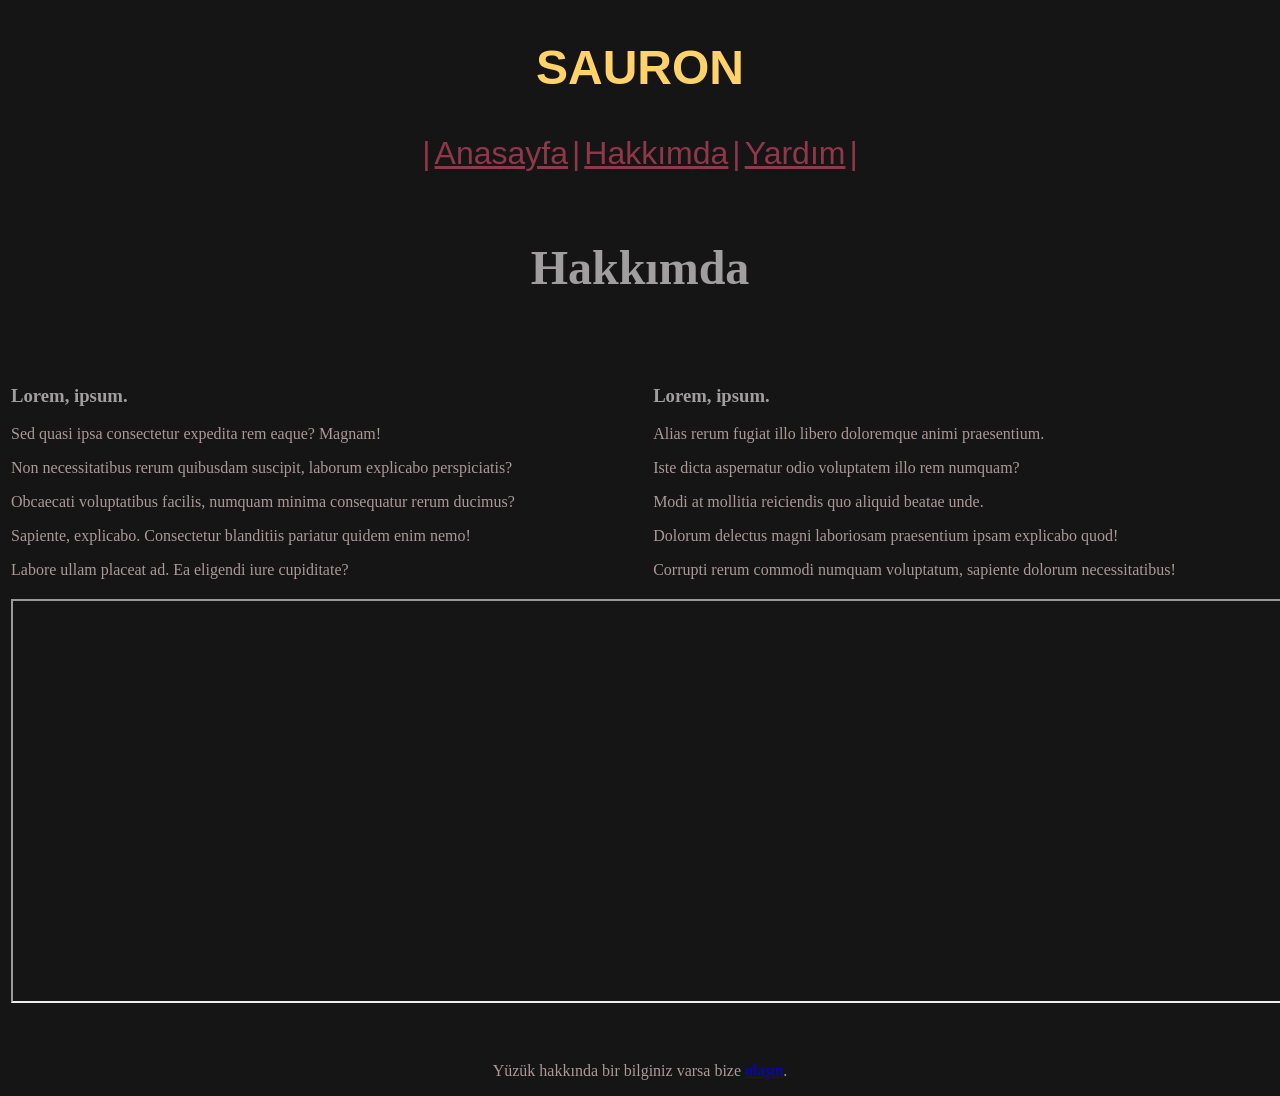
<file: about.html>
<!DOCTYPE html>
<html lang="tr">
<head>
    <meta charset="UTF-8">
    <meta http-equiv="X-UA-Compatible" content="IE=edge">
    <meta name="viewport" content="width=device-width, initial-scale=1.0">
    <title>Document</title>

    
    <link rel="stylesheet" href="style.css">
</head>
<body>
    
   
<section>
<center>
    <h1 id="home">SAURON</h1>

    <a class="link" >|</a>
    <a class="link" href="index.html">Anasayfa</a>
    <a class="link" >|</a>
    <a class="link" href="about.html">Hakkımda</a>
    <a class="link" >|</a>
    <a class="link" href="help.html">Yardım</a>
    <a class="link" >|</a>
</center>
</section>
   
<br>
<br>

<center><h1>Hakkımda</h1></center>

<br>
<br>    


    
<center>    
<table border="0">
    
<tr>
    
    <td>     
    
        <h3>Lorem, ipsum.</h3>
        <p>Sed quasi ipsa consectetur expedita rem eaque? Magnam!</p>
        <p>Non necessitatibus rerum quibusdam suscipit, laborum explicabo perspiciatis?</p>
        <p>Obcaecati voluptatibus facilis, numquam minima consequatur rerum ducimus?</p>   
        <p>Sapiente, explicabo. Consectetur blanditiis pariatur quidem enim nemo!</p>
        <p>Labore ullam placeat ad. Ea eligendi iure cupiditate?</p>           
    
    </td>
    
    <td>    
    
        <h3>Lorem, ipsum.</h3>
        <p>Alias rerum fugiat illo libero doloremque animi praesentium.</p>
        <p>Iste dicta aspernatur odio voluptatem illo rem numquam?</p>
        <p>Modi at mollitia reiciendis quo aliquid beatae unde.</p>
        <p>Dolorum delectus magni laboriosam praesentium ipsam explicabo quod!</p>
        <p>Corrupti rerum commodi numquam voluptatum, sapiente dolorum necessitatibus!</p>
        
    </td>
    
</tr>


<tr>    
    <td colspan="2">

        <iframe width="1300" height="400" src="https://www.youtube.com/embed/L0K3CnQUpdo"  allowfullscreen></iframe>  

    </td>    
</tr>

</table>    
</center>


<br>
<br>

<center>

    <p>Yüzük hakkında bir bilginiz varsa bize <a href="mailto:eyeofsauron@urukhai.ork">ulaşın</a>.</p>
  
  </center>

</body>
</html>
</file>
<file: style.css>
body{
  background-color: #151515;
}

h1 {
    color: #a09e9e;
    font-size: 3em;
}

h3 {
  color: #a09e9e;
  }

p{
    color: #ad9898;
    font-family: Georgia, serif;
  
}


#h1e {
    color: #301b3f;
    font-style: italic;
}

#p1{  
    color: #ad9898;
    font-family: Georgia, serif;
    font-size: 1.5em;
  
}

#home{
    color: #ffd369;
    font-family: Verdana, Geneva, Tahoma, sans-serif;
}


.link{
  color: #903749;  
  font-family: Verdana, sans-serif;
  font-size: 2em;
  
}

.homep {
  color: #ad9898;
  font-family: Georgia, serif;
  list-style-position: inside;
  font-style: italic;
}
</file>
